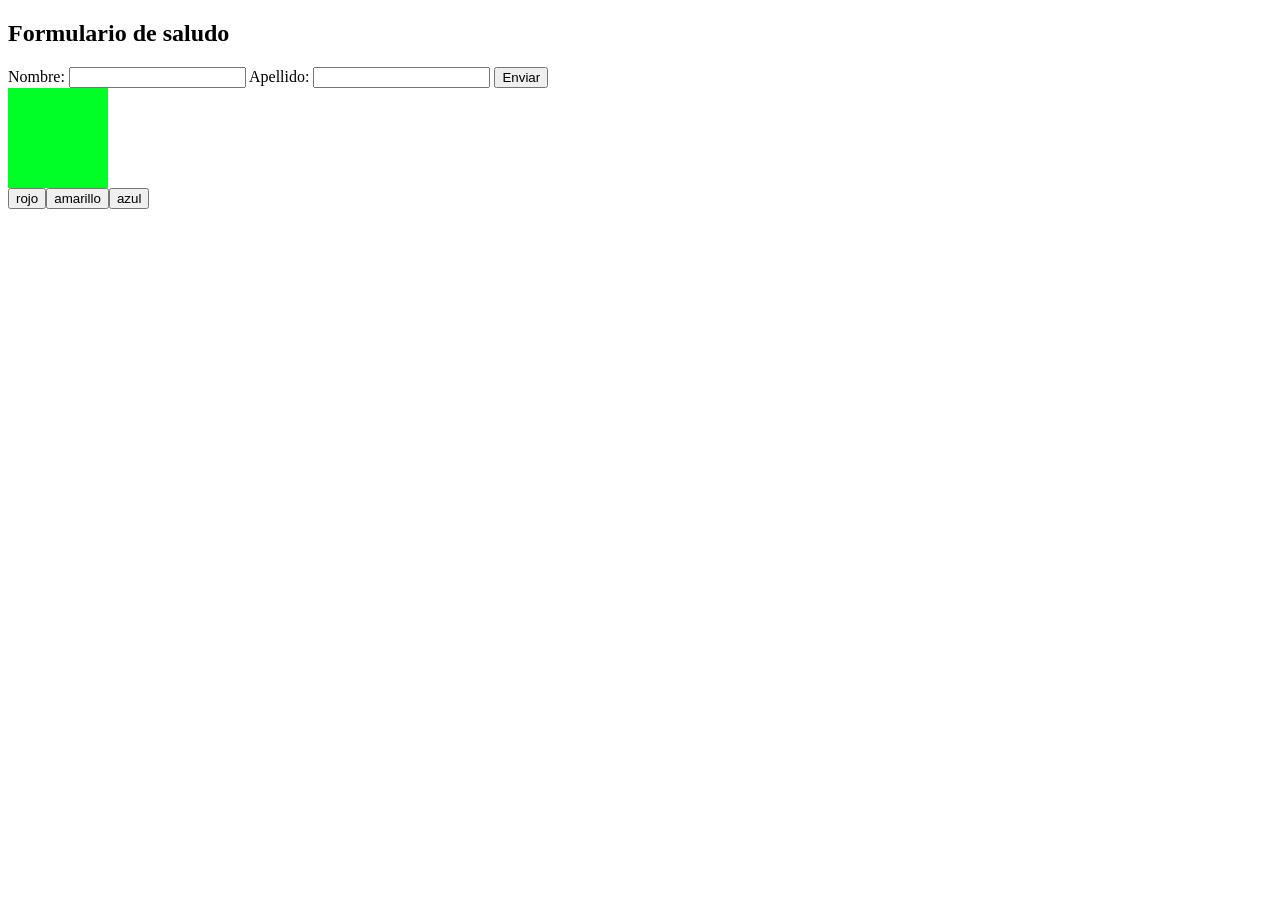
<file: index.html>
<!doctype html>
<html lang="es">
  <head>
    <meta charset="UTF-8" />
    <title>Examen</title>
    <link rel="stylesheet" href="estilos.css" />
  </head>
  <body>
    <h2>Formulario de saludo</h2>
    <label for="nombre">Nombre:</label>
    <input type="text" id="nombre" />
    <label for="apellido">Apellido:</label>
    <input type="text" id="apellido" />
    <button onclick="saludar()">Enviar</button>

    <!--ej 2-->

    <div class="fondo"></div>
    <div class="coloresconjunto">
      <div class="rojo"><button>rojo</button></div>
      <div class="verde"><button>amarillo</button></div>
      <div class="azul"><button>azul</button></div>
    </div>

    <script>
      function saludar() {
        const nombre = document.querySelector("#nombre").value;
        const apellido = document.querySelector("#apellido").value;

        const mensaje = "Buenos días " + nombre + " " + apellido;

        console.log(mensaje);
        alert(mensaje);
      }

      //ej 2
      
    </script>
  </body>
</html>
</file>
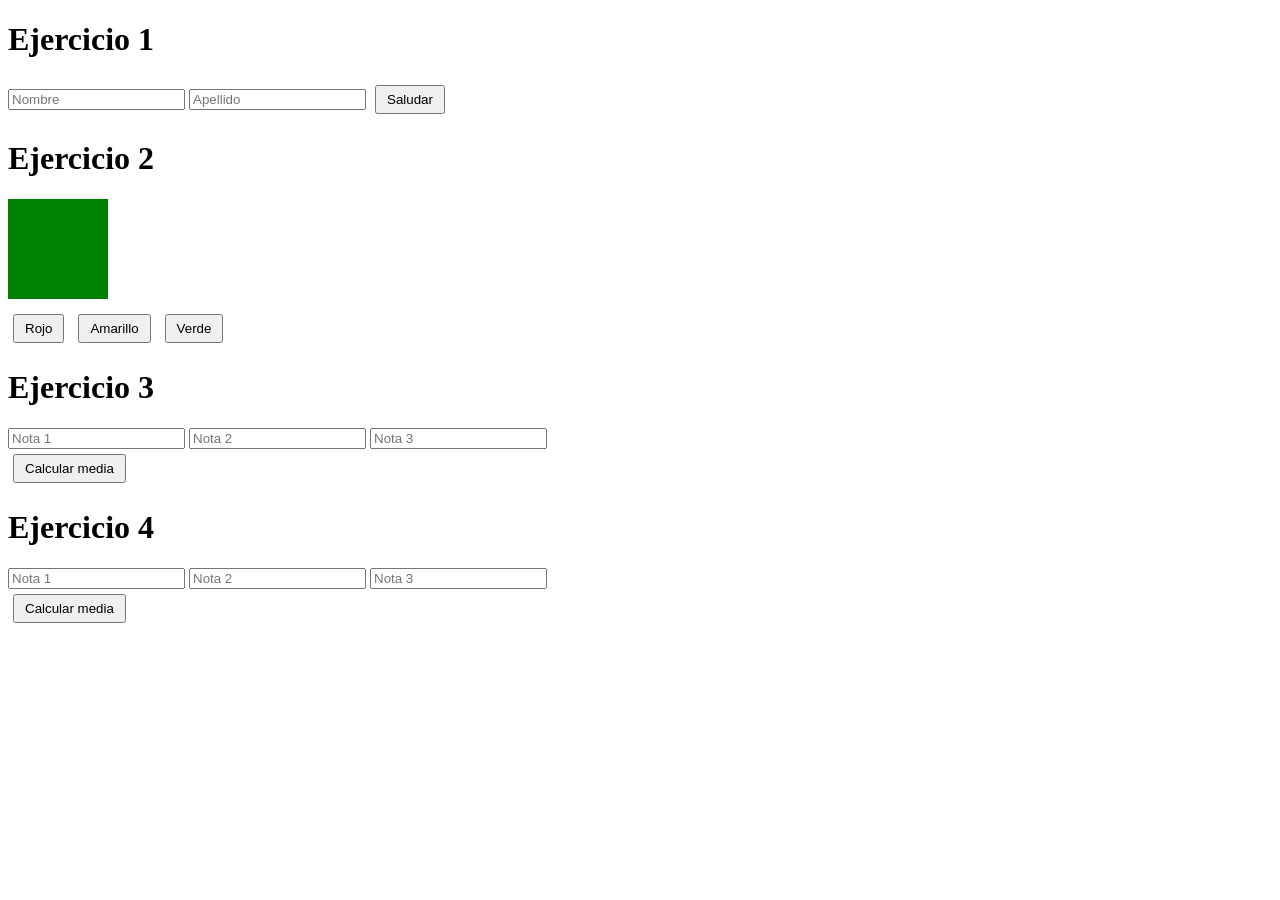
<file: index2.html>
<!doctype html>
<html lang="en">
  <head>
    <meta charset="UTF-8" />
    <meta name="viewport" content="width=device-width, initial-scale=1.0" />
    <title>Document</title>
    <style>
      #caja {
        width: 100px;
        height: 100px;
        background: green; /* color inicial */
        margin-bottom: 10px; /* separa el div de los botones */
      }

      button {
        margin: 5px;
        padding: 5px 10px;
      }
      #resultado {
        margin-top: 10px;
        font-weight: bold;
      }
      #resultado {
        margin-top: 10px;
        font-weight: bold;
      }
    </style>
  </head>
  <body>
    <h1>Ejercicio 1</h1>
    <input type="text" id="nombre" placeholder="Nombre" />
    <input type="text" id="apellido" placeholder="Apellido" />
    <button onclick="saludar()">Saludar</button>

    <h1>Ejercicio 2</h1>
    <div id="caja"></div>
    <button onclick="cambiarColor('red')">Rojo</button>
    <button onclick="cambiarColor('yellow')">Amarillo</button>
    <button onclick="cambiarColor('green')">Verde</button>

    <h1>Ejercicio 3</h1>
    <input type="number" id="nota1" placeholder="Nota 1" />
    <input type="number" id="nota2" placeholder="Nota 2" />
    <input type="number" id="nota3" placeholder="Nota 3" />
    <br />
    <button onclick="calcular()">Calcular media</button>
    <div id="resultado"></div>

    <h1>Ejercicio 4</h1>
    <input type="number" id="nota1" placeholder="Nota 1" />
    <input type="number" id="nota2" placeholder="Nota 2" />
    <input type="number" id="nota3" placeholder="Nota 3" />
    <br />
    <button onclick="calcular()">Calcular media</button>
    <div id="resultado"></div>

    <script>
      function saludar() {
        let nombre = document.getElementById("nombre").value;
        let apellido = document.getElementById("apellido").value;
        let texto = "Buenos dias " + nombre + " " + apellido;
        console.log(texto);
        alert(texto);
      }

      function cambiarColor(color) {
        document.getElementById("caja").style.background = color;
      }

      function calcular() {
        let n1 = Number(document.getElementById("nota1").value);
        let n2 = Number(document.getElementById("nota2").value);
        let n3 = Number(document.getElementById("nota3").value);

        let media = (n1 + n2 + n3) / 3;

        document.getElementById("resultado").innerHTML = media;
      }
      function calcular() {
        // Obtener las notas y convertir a número
        let n1 = Number(document.getElementById("nota1").value);
        let n2 = Number(document.getElementById("nota2").value);
        let n3 = Number(document.getElementById("nota3").value);

        // Calcular la media
        let media = (n1 + n2 + n3) / 3;

        // Mostrar mensaje según media
        if (media < 5) {
          document.getElementById("resultado").innerHTML =
            "4 - La media es menor de 5, hay que aprobar los tres trimestres";
        } else {
          document.getElementById("resultado").innerHTML =
            "¡Todo aprobado! La media es: " + media.toFixed(2);
        }
      }
    </script>
  </body>
</html>
</file>
<file: estilos.css>
.fondo {
  background-color: rgb(0, 255, 38);
  width: 100px;
  height: 100px;
}

.coloresconjunto {
  display: flex;
}
.rojo{

}

.amarillo{

}

.azul{
    
}
</file>
